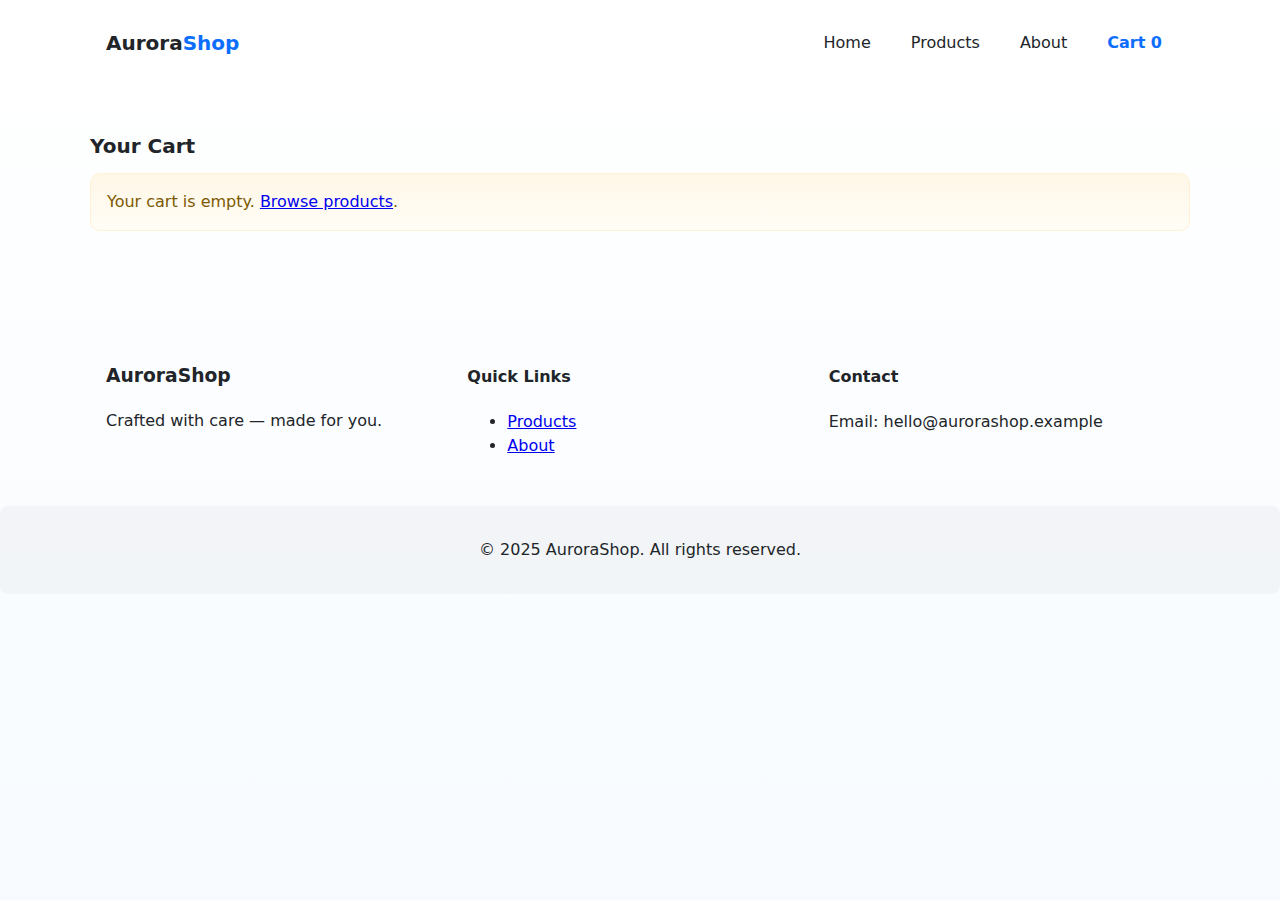
<file: cart.html>
<!DOCTYPE html>
<html lang="en">
<head>
  <meta charset="utf-8" />
  <meta name="viewport" content="width=device-width,initial-scale=1" />
  <title>Aurora Shop — Cart</title>
  <link rel="stylesheet" href="style.css" />
</head>
<body id="page-cart">
  <header class="site-header">
    <div class="container header-inner">
      <a class="brand" href="index.html">Aurora<span class="accent">Shop</span></a>

      <button id="navToggle" class="nav-toggle" aria-label="Toggle navigation">
        <span class="hamburger"></span>
      </button>

      <nav class="nav" id="mainNav" aria-label="Main navigation">
        <ul>
          <li><a href="index.html">Home</a></li>
          <li><a href="product.html">Products</a></li>
          <li><a href="about.html">About</a></li>
          <li><a href="cart.html" aria-current="page" class="cart-link">Cart <span id="cartCount" class="cart-count">0</span></a></li>
        </ul>
      </nav>
    </div>
  </header>

  <main class="container section">
    <h1 class="section-title">Your Cart</h1>

    <div id="cartEmpty" class="cart-empty">Your cart is empty. <a href="product.html">Browse products</a>.</div>

    <div id="cartContainer" class="cart-container" style="display:none;">
      <table class="cart-table" id="cartTable" aria-live="polite">
        <thead>
          <tr>
            <th>Product</th>
            <th>Price</th>
            <th>Qty</th>
            <th>Subtotal</th>
            <th></th>
          </tr>
        </thead>
        <tbody id="cartBody"></tbody>
      </table>

      <div class="cart-summary">
        <div>
          <p>Subtotal: <strong id="cartSubtotal">$0.00</strong></p>
          <p>Shipping: <strong id="cartShipping">$5.00</strong></p>
          <p class="total">Total: <strong id="cartTotal">$0.00</strong></p>
        </div>
        <div>
          <button id="clearCartBtn" class="btn btn-ghost">Clear Cart</button>
          <button id="checkoutBtn" class="btn btn-primary">Checkout</button>
        </div>
      </div>
    </div>
  </main>

  <footer class="site-footer">
    <div class="container footer-grid">
      <div>
        <h3>AuroraShop</h3>
        <p>Crafted with care — made for you.</p>
      </div>
      <div>
        <h4>Quick Links</h4>
        <ul>
          <li><a href="product.html">Products</a></li>
          <li><a href="about.html">About</a></li>
        </ul>
      </div>
      <div>
        <h4>Contact</h4>
        <p>Email: hello@aurorashop.example</p>
      </div>
    </div>
    <div class="mini-footer">
      <p>&copy; 2025 AuroraShop. All rights reserved.</p>
    </div>
  </footer>

  <script src="script.js"></script>
</body>
</html>
</file>
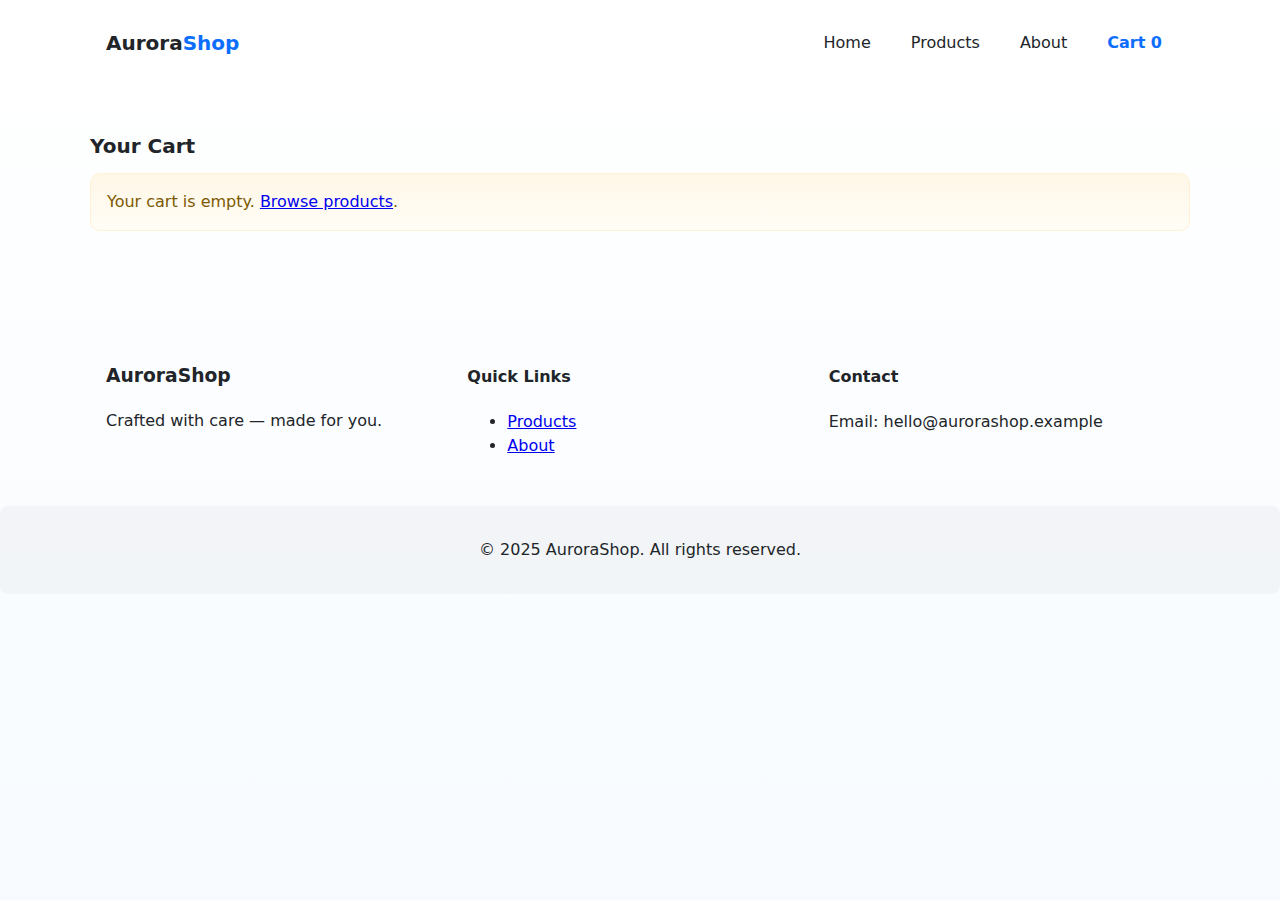
<file: product.html>
<!DOCTYPE html>
<html lang="en">
<head>
  <meta charset="utf-8" />
  <meta name="viewport" content="width=device-width,initial-scale=1" />
  <title>Aurora Shop — Cart</title>
  <link rel="stylesheet" href="style.css" />
</head>
<body id="page-cart">
  <header class="site-header">
    <div class="container header-inner">
      <a class="brand" href="index.html">Aurora<span class="accent">Shop</span></a>

      <button id="navToggle" class="nav-toggle" aria-label="Toggle navigation">
        <span class="hamburger"></span>
      </button>

      <nav class="nav" id="mainNav" aria-label="Main navigation">
        <ul>
          <li><a href="index.html">Home</a></li>
          <li><a href="products.html">Products</a></li>
          <li><a href="about.html">About</a></li>
          <li><a href="cart.html" aria-current="page" class="cart-link">Cart <span id="cartCount" class="cart-count">0</span></a></li>
        </ul>
      </nav>
    </div>
  </header>

  <main class="container section">
    <h1 class="section-title">Your Cart</h1>

    <div id="cartEmpty" class="cart-empty">Your cart is empty. <a href="products.html">Browse products</a>.</div>

    <div id="cartContainer" class="cart-container" style="display:none;">
      <table class="cart-table" id="cartTable" aria-live="polite">
        <thead>
          <tr>
            <th>Product</th>
            <th>Price</th>
            <th>Qty</th>
            <th>Subtotal</th>
            <th></th>
          </tr>
        </thead>
        <tbody id="cartBody"></tbody>
      </table>

      <div class="cart-summary">
        <div>
          <p>Subtotal: <strong id="cartSubtotal">$0.00</strong></p>
          <p>Shipping: <strong id="cartShipping">$5.00</strong></p>
          <p class="total">Total: <strong id="cartTotal">$0.00</strong></p>
        </div>
        <div>
          <button id="clearCartBtn" class="btn btn-ghost">Clear Cart</button>
          <button id="checkoutBtn" class="btn btn-primary">Checkout</button>
        </div>
      </div>
    </div>
  </main>

  <footer class="site-footer">
    <div class="container footer-grid">
      <div>
        <h3>AuroraShop</h3>
        <p>Crafted with care — made for you.</p>
      </div>
      <div>
        <h4>Quick Links</h4>
        <ul>
          <li><a href="products.html">Products</a></li>
          <li><a href="about.html">About</a></li>
        </ul>
      </div>
      <div>
        <h4>Contact</h4>
        <p>Email: hello@aurorashop.example</p>
      </div>
    </div>
    <div class="mini-footer">
      <p>&copy; 2025 AuroraShop. All rights reserved.</p>
    </div>
  </footer>

  <script src="script.js"></script>
</body>
</html>
</file>
<file: style.css>
/* style.css — AuroraShop
   Color palette:
   Primary: #0d6efd
   Accent:  #f39c12
   Neutral: #f8f9fa
   Dark:    #212529
   Success: #20c997
*/

/* Reset / base */
:root{
  --primary: #0d6efd;
  --accent: #f39c12;
  --neutral: #f8f9fa;
  --dark: #212529;
  --success: #20c997;
  --card-bg: #ffffff;
  --muted: #6c757d;
  --radius: 10px;
  --container: 1100px;
}
*{box-sizing:border-box}
html,body{height:100%}
body{
  font-family: Inter, system-ui, -apple-system, "Segoe UI", Roboto, "Helvetica Neue", Arial;
  margin:0;
  color:var(--dark);
  background: linear-gradient(180deg, #ffffff 0%, #f7fbff 100%);
  -webkit-font-smoothing:antialiased;
  -moz-osx-font-smoothing:grayscale;
  line-height:1.5;
}

/* layout helpers */
.container{max-width:var(--container);margin:0 auto;padding:1rem}
.header-inner{display:flex;align-items:center;justify-content:space-between;gap:1rem}
.brand{font-weight:700;font-size:1.25rem;color:var(--dark);text-decoration:none}
.brand .accent{color:var(--primary)}
.nav{display:flex}
.nav ul{list-style:none;margin:0;padding:0;display:flex;gap:1rem;align-items:center}
.nav a{color:var(--dark);text-decoration:none;padding:.5rem .75rem;border-radius:6px}
.nav a:hover{background:rgba(13,110,253,0.08);color:var(--primary)}
.nav a[aria-current="page"]{font-weight:600;color:var(--primary)}

/* hamburger */
.nav-toggle{display:none;background:none;border:0;padding:.5rem;border-radius:6px}
.hamburger{display:block;width:24px;height:2px;background:var(--dark);position:relative}
.hamburger::before,.hamburger::after{content:"";position:absolute;width:24px;height:2px;background:var(--dark);left:0}
.hamburger::before{top:-7px}
.hamburger::after{top:7px}

/* header */
.site-header{background:transparent;padding:.75rem 0;position:sticky;top:0;z-index:60}
.section{padding:2rem 0}
.hero{padding:3rem 0}
.hero-grid{display:grid;grid-template-columns:1fr 1fr;gap:2rem;align-items:center}
.hero-text h1{font-size:2.25rem;margin:0;color:var(--dark)}
.lead{color:var(--muted);margin-top:.5rem}
.hero-media img{width:100%;border-radius:var(--radius);box-shadow:0 10px 30px rgba(18,18,18,0.06)}

/* features */
.features{display:flex;gap:1rem;margin-top:1rem}
.feature{flex:1;background:var(--card-bg);padding:1rem;border-radius:10px;box-shadow:0 6px 18px rgba(3,3,3,0.03)}

/* products grid */
.products-grid{display:grid;grid-template-columns:repeat(3,1fr);gap:1rem;margin-top:1rem}
.product-card{background:var(--card-bg);border-radius:10px;padding:1rem;box-shadow:0 10px 30px rgba(2,6,23,0.05);display:flex;flex-direction:column;gap:.75rem;transition:transform .18s ease,box-shadow .18s ease}
.product-card:hover{transform:translateY(-6px);box-shadow:0 18px 40px rgba(2,6,23,0.08)}
.product-media{width:100%;height:160px;overflow:hidden;border-radius:8px}
.product-media img{width:100%;height:100%;object-fit:cover;display:block}
.product-title{font-weight:600;font-size:1rem}
.product-meta{display:flex;justify-content:space-between;align-items:center;gap:.5rem}
.price{font-weight:700;color:var(--dark)}
.btn{display:inline-block;padding:.6rem .9rem;border-radius:8px;border:1px solid transparent;cursor:pointer;text-decoration:none}
.btn-primary{background:var(--primary);color:white}
.btn-ghost{background:transparent;border:1px solid rgba(33,150,243,0.12);color:var(--primary)}
.btn:hover{opacity:.95;transform:translateY(-1px)}

/* filter row */
.filter-row{display:flex;gap:1rem;align-items:end;flex-wrap:wrap;margin-bottom:1rem}
.filter-row label{display:block;font-size:.85rem;color:var(--muted)}
.filter-row select,input{padding:.5rem;border-radius:6px;border:1px solid #e6eef9;background:white}

/* footer */
.site-footer{margin-top:2rem;background:transparent;padding:2rem 0}
.footer-grid{display:grid;grid-template-columns:repeat(3,1fr);gap:1rem}
.mini-footer{text-align:center;padding:1rem;background:rgba(0,0,0,0.03);margin-top:1rem;border-radius:8px}

/* cart page */
.cart-container{margin-top:1rem}
.cart-table{width:100%;border-collapse:collapse;background:white;border-radius:10px;overflow:hidden;box-shadow:0 12px 30px rgba(2,6,23,0.04)}
.cart-table th,.cart-table td{padding:.75rem;border-bottom:1px solid #f1f5f9;text-align:left}
.cart-table tbody tr:last-child td{border-bottom:0}
.cart-summary{display:flex;justify-content:space-between;align-items:center;margin-top:1rem;gap:1rem}

/* about */
.about-grid{display:grid;grid-template-columns:1fr 1fr;gap:1rem;align-items:center}

/* empty cart message */
.cart-empty{padding:1rem;background:linear-gradient(180deg,#fff7e6,#fffdf7);border-radius:10px;border:1px solid #fff1d6;color:#7d5800}

/* utilities */
.container.max{max-width:1200px}
.section-title{font-size:1.25rem;margin-bottom:.75rem}
.accent{color:var(--accent)}
.products-grid .product-card .meta{font-size:.85rem;color:var(--muted)}
.total{font-size:1.1rem}

/* responsive */
@media (max-width:980px){
  .products-grid{grid-template-columns:repeat(2,1fr)}
  .hero-grid{grid-template-columns:1fr}
  .features{flex-direction:column}
  .nav{display:none}
  .nav-toggle{display:inline-flex}
  .nav.open{display:block;background:rgba(255,255,255,0.95);position:absolute;top:68px;right:1rem;padding:1rem;border-radius:8px;box-shadow:0 12px 40px rgba(0,0,0,0.08)}
  .nav ul{flex-direction:column;align-items:flex-start}
}

@media (max-width:600px){
  .products-grid{grid-template-columns:1fr}
  .hero-text h1{font-size:1.6rem}
  .footer-grid{grid-template-columns:1fr}
  .about-grid{grid-template-columns:1fr}
}
</file>
